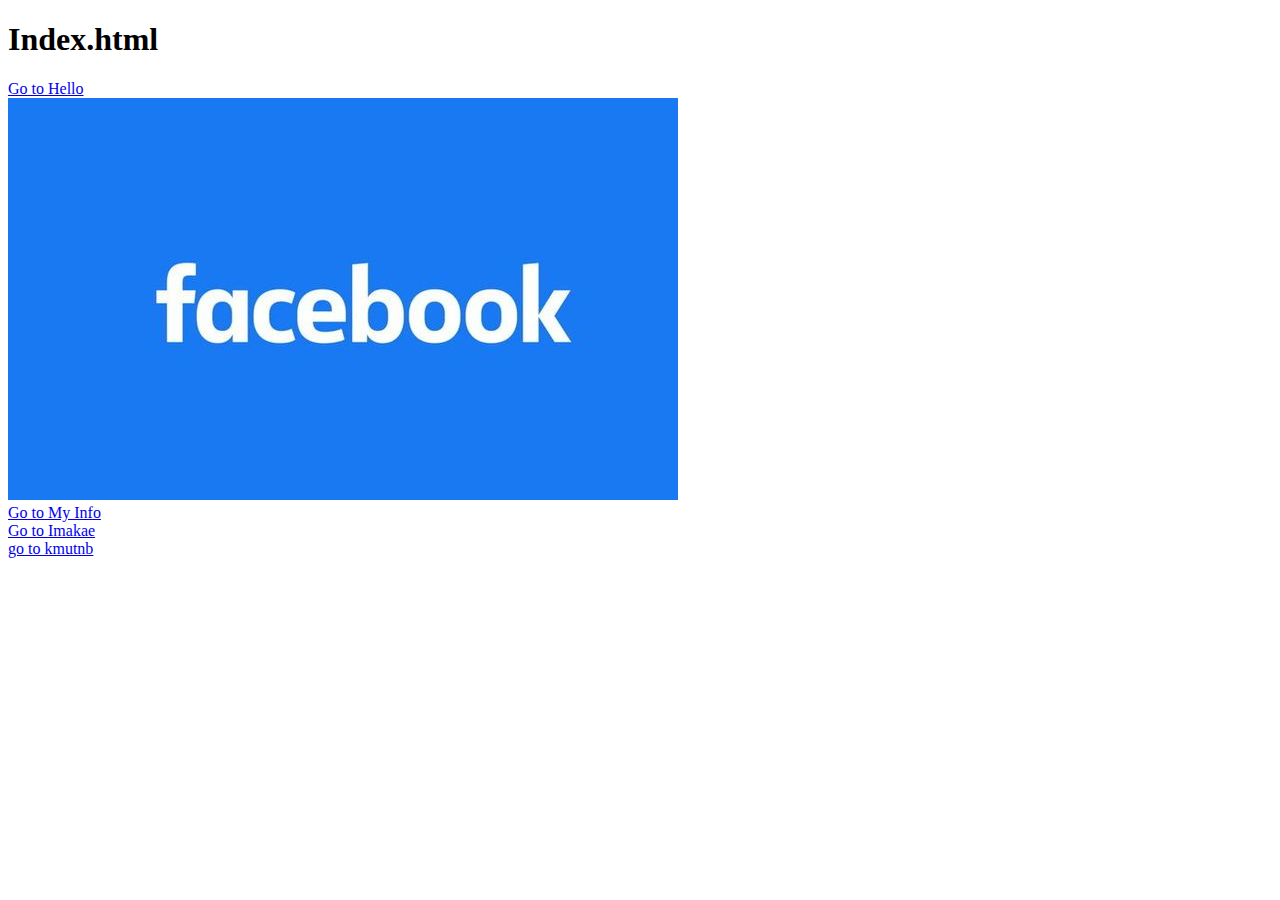
<file: index.html>
<!DOCTYPE html>
<html lang="en">
<head>
    <meta charset="UTF-8">
    <meta name="viewport" content="width=device-width, initial-scale=1.0">
    <title>index.html</title>
</head>
<body>
    <h1> Index.html </h1>
    
    <a href="hello.html"> Go to Hello  </a> <br>
    <a href="https://www.facebook.com/"> <img src="Imakae/fb.jpg"> </a> <br>
    <a href="data/info.html">Go to My Info </a> <br>
    <a href="Imakae/Imakae.html"> Go to Imakae </a> <br>
    <a href="https://www.kmutnb.ac.th/home"> go to kmutnb </a>
</body>
</html>
</file>
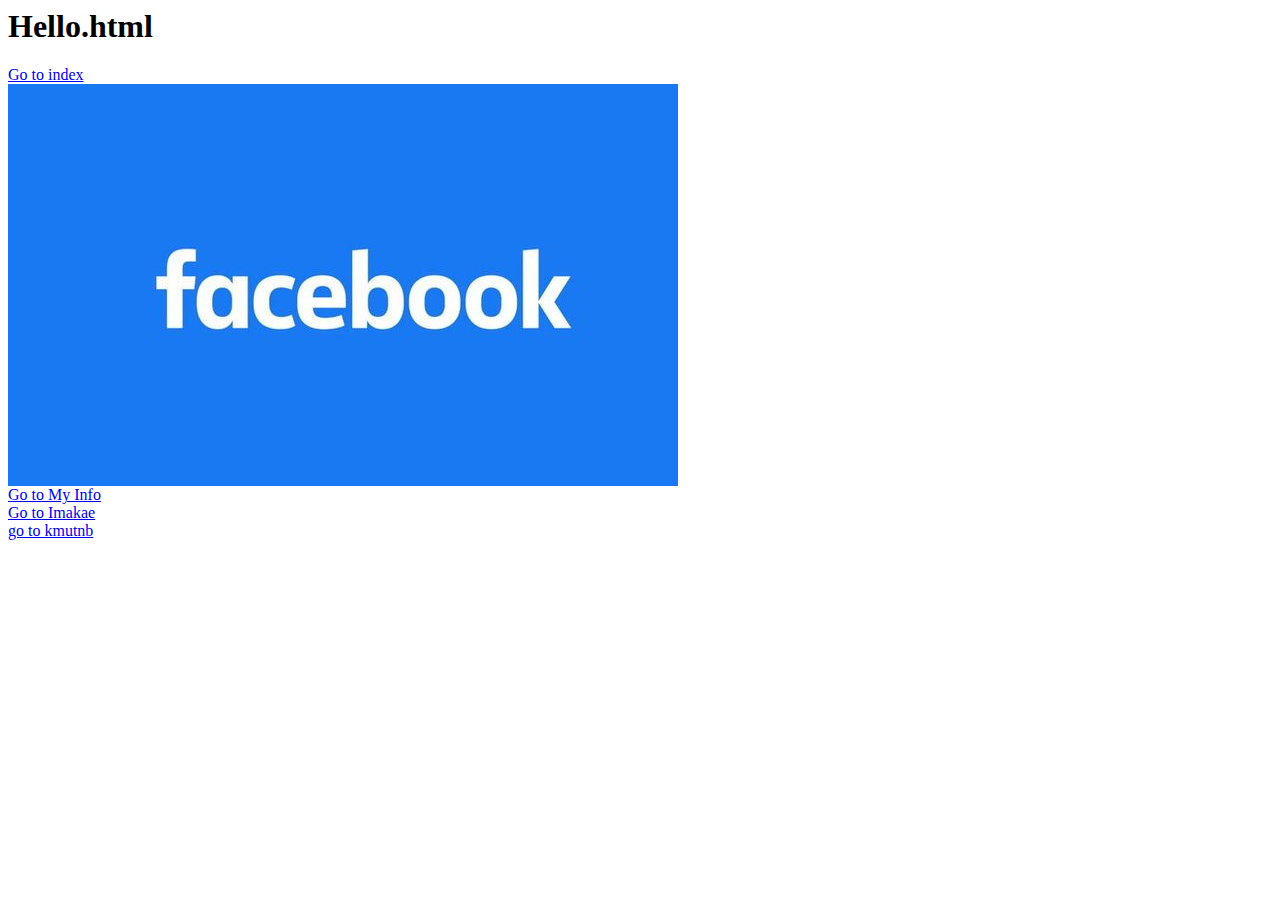
<file: hello.html>
<html> 
    <head> 
        <title> chinut </title>
    </head>
    <body>
        <h1> Hello.html </h1>

        <a href="index.html">Go to index </a> <br>
        <a href="https://www.facebook.com/"> <img src="Imakae/fb.jpg"> </a> <br>
        <a href="data/info.html">Go to My Info </a> <br>
        <a href="Imakae/Imakae.html"> Go to Imakae </a> <br>
        <a href="https://www.kmutnb.ac.th/home"> go to kmutnb </a>
    </body>
</html>
</file>
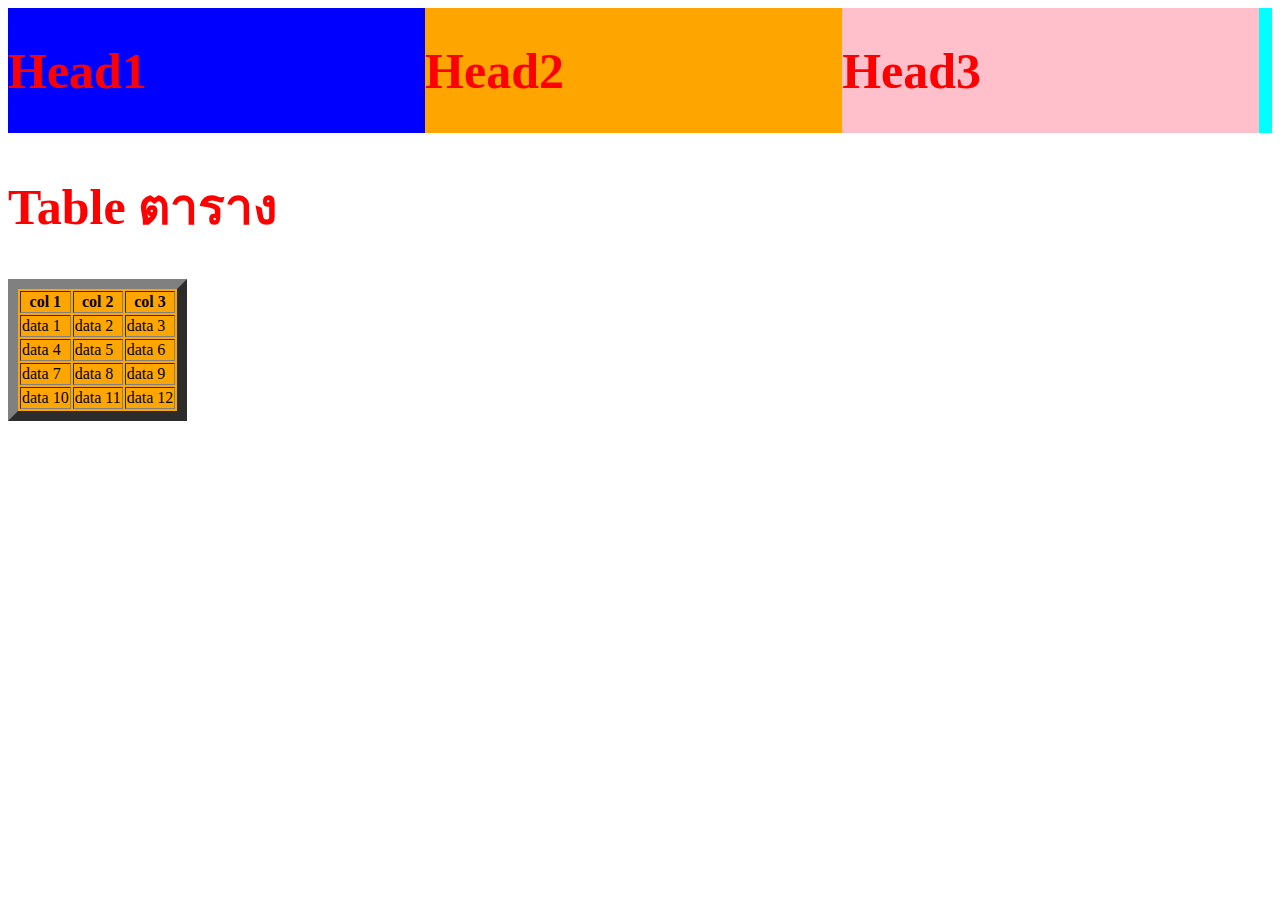
<file: new.html>
<!DOCTYPE html>
<html lang="en">
<head>
    <meta charset="UTF-8">
    <meta name="viewport" content="width=device-width, initial-scale=1.0">
    <title>new</title>
    
    <style>
        h1
        {
            color:pink;
            font-size: 40px;
        }
        h3
        {
            color:green ;
            font-size: 30px;
        }
    </style>
    <link rel="stylesheet" href="mystyle.css">  
</head>
<body>
    <div style="background-color: aqua;
     width: 100;
     overflow: auto;" >
     <div style="background-color: blue;
      width: 33%;
      float:left;">
         <h1 style="color: red;"> Head1 </h1>
     </div>

        <div style="background-color: orange;
         width: 33%;
         float: left;">
         <h1> Head2 </h1>
     </div>

        <div style="background-color: pink;
         width: 33%;
         float: left;">
            <h1> Head3 </h1>
     </div>
    </div>
        <h1> Table ตาราง </h1>
        <table border="10" bgcolor="orange">
            <tr>
                <th> col 1</th>
                <th> col 2</th>
                <th> col 3</th>
            </tr>
            <tr>
                <td>data 1</td>
                <td>data 2</td>
                <td>data 3</td>
            </tr>
            <tr>
                <td>data 4</td>
                <td>data 5</td>
                <td>data 6</td>
            </tr>
            <tr>
                <td>data 7</td>
                <td>data 8</td>
                <td>data 9</td>
            </tr>
            <tr>
                <td>data 10</td>
                <td>data 11</td>
                <td>data 12</td>
           </tr>
        </table>
</body>
</html>
</file>
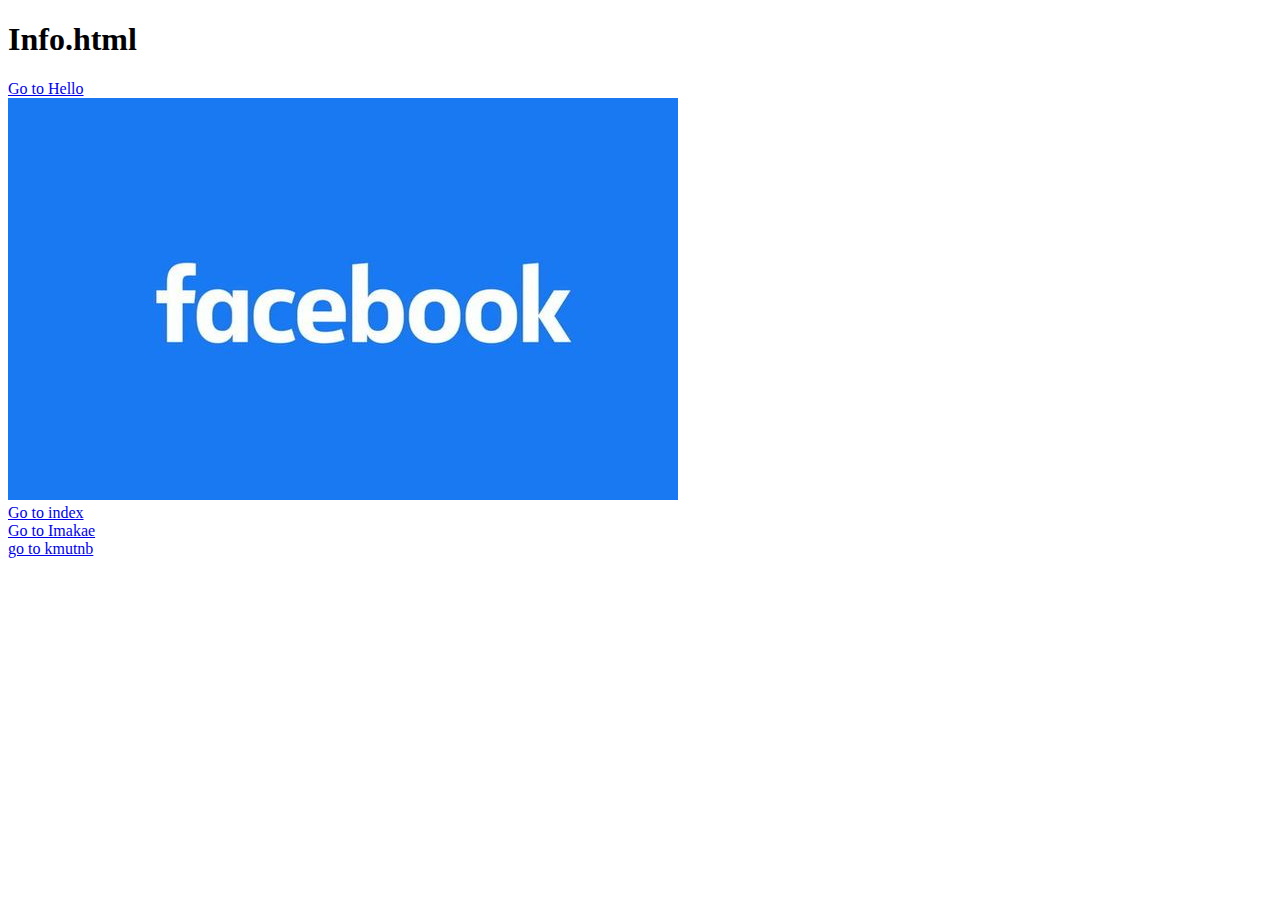
<file: data/info.html>
<!DOCTYPE html>
<html lang="en">
<head>
    <meta charset="UTF-8">
    <meta name="viewport" content="width=device-width, initial-scale=1.0">
    <title>info.html</title>
</head>
<body>
    <h1> Info.html </h1>

    <a href="../hello.html"> Go to Hello  </a> <br>
    <a href="https://www.facebook.com/"> <img src="fb.jpg"> </a> <br>
    <a href="../index.html">Go to index </a> <br>
    <a href="../Imakae/Imakae.html"> Go to Imakae </a> <br>
    <a href="https://www.kmutnb.ac.th/home"> go to kmutnb </a>
</body>
</html>
</file>
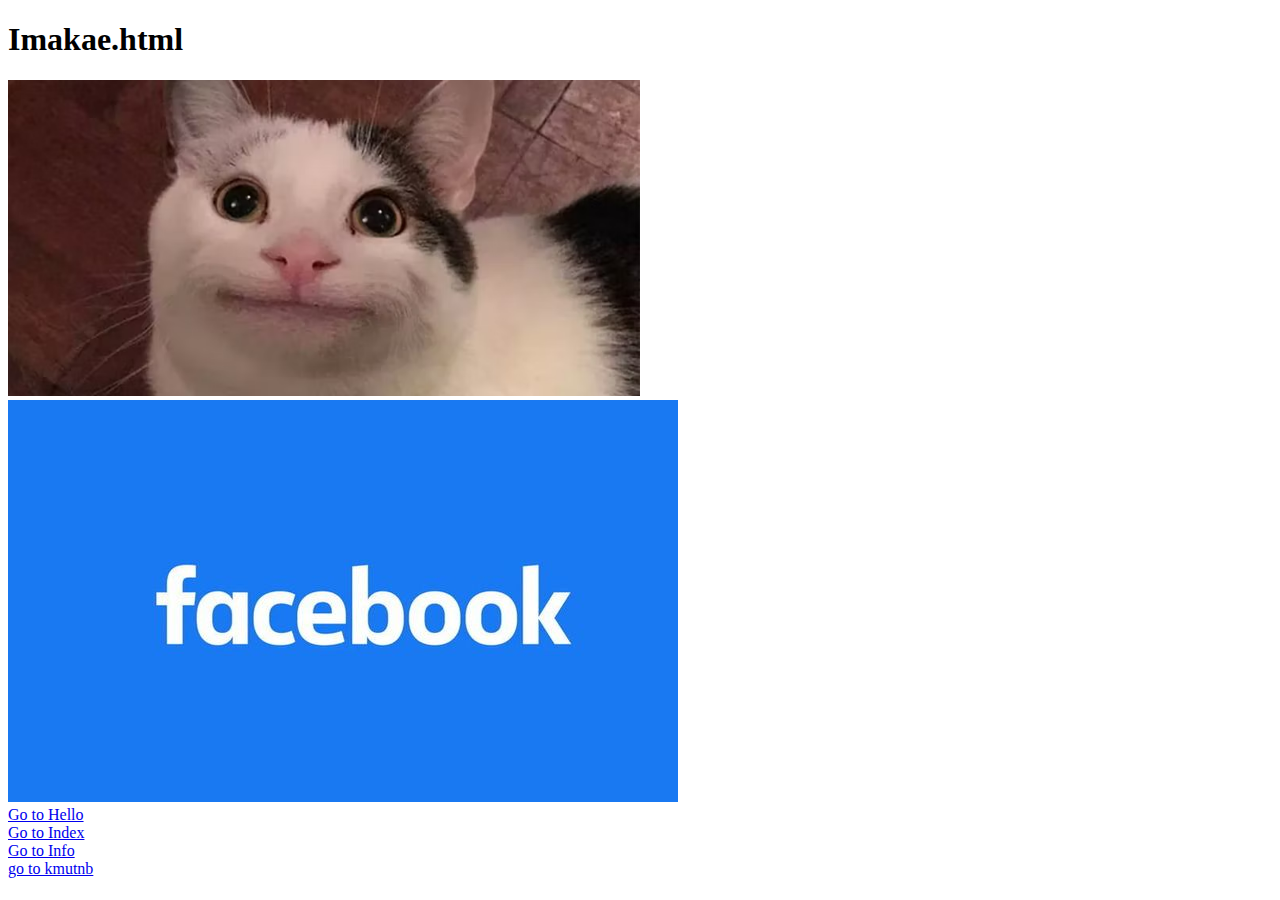
<file: Imakae/Imakae.html>
<!DOCTYPE html>
<html lang="en">
<head>
    <meta charset="UTF-8">
    <meta name="viewport" content="width=device-width, initial-scale=1.0">
    <title>Imaae.html</title>
</head>
<body>
    <h1> Imakae.html </h1>
    <img src="olli-the-polite-cat.avif" alt="ไอเอ" width="50%"> <br>
    <a href="https://www.facebook.com/"> <img src="fb.jpg"> </a> <br>
    <a href="../hello.html"> Go to Hello </a1> <br>
    <a href="../index.html"> Go to Index </a1> <br> 
    <a href="../data/info.html"> Go to Info </a1> <br>
    <a href="https://www.kmutnb.ac.th/home"> go to kmutnb </a>

    
</body>
</html>
</file>
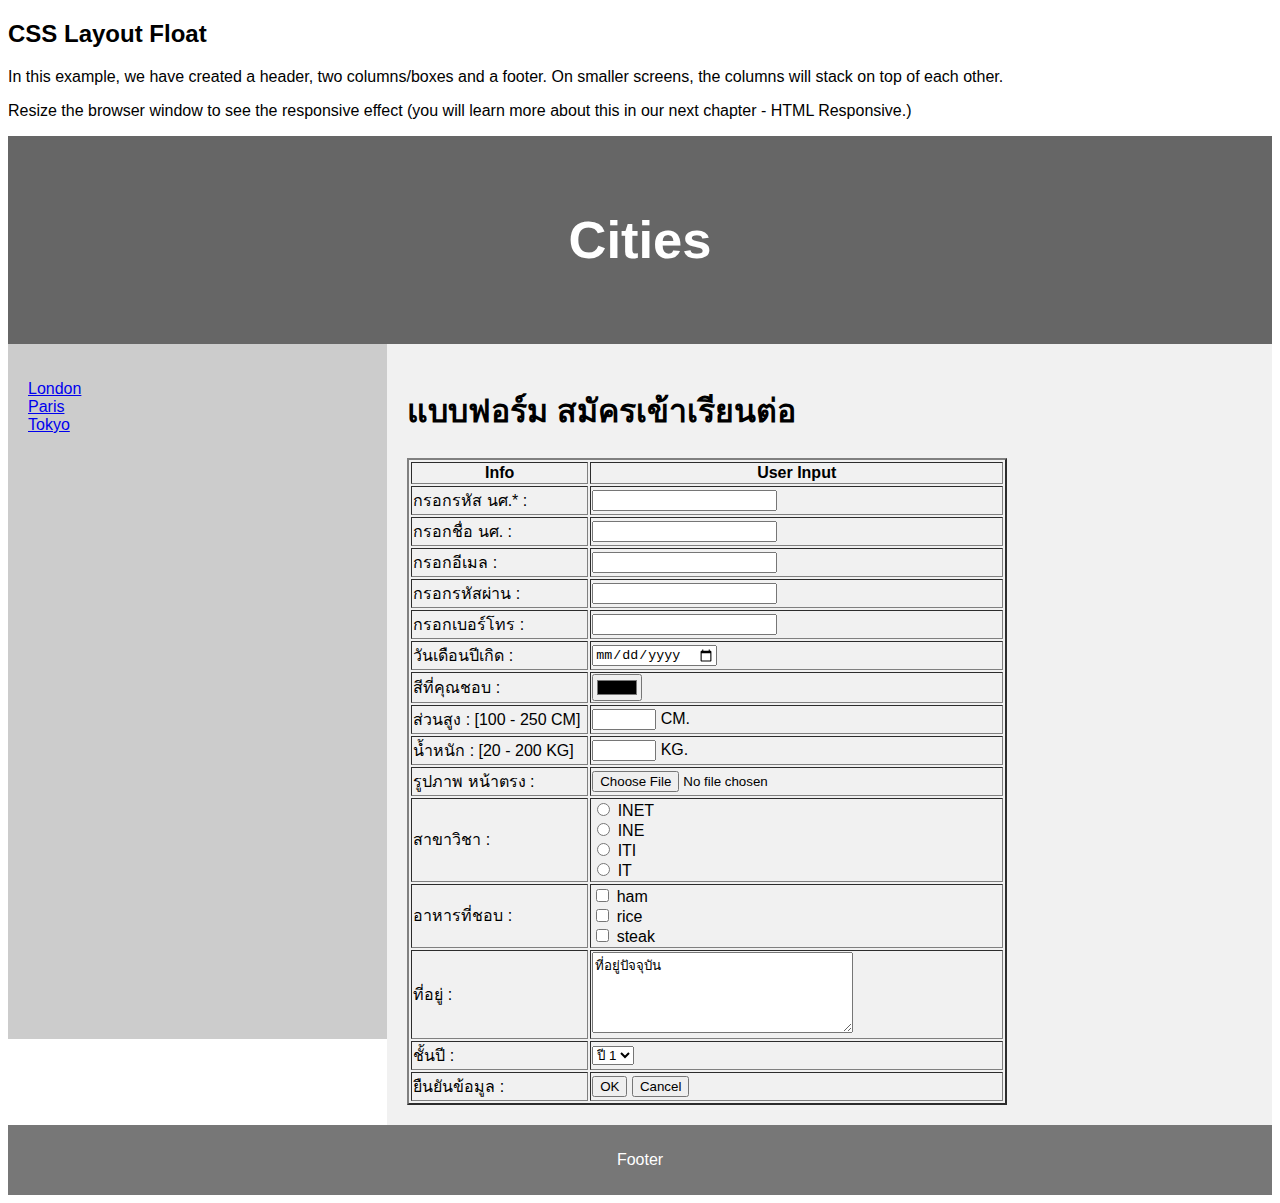
<file: WEB2/float-layout.html>
<!DOCTYPE html>
<html lang="en">
<head>
<title>CSS Template</title>
<meta charset="utf-8">
<meta name="viewport" content="width=device-width, initial-scale=1">
<style>
* {
  box-sizing: border-box;
}

body {
  font-family: Arial, Helvetica, sans-serif;
}

/* Style the header */
header {
  background-color: #666;
  padding: 30px;
  text-align: center;
  font-size: 35px;
  color: white;
}

/* Create two columns/boxes that floats next to each other */
nav {
  float: left;
  width: 30%;
  height: 695px; /* only for demonstration, should be removed */
  background: #ccc;
  padding: 20px;
}

/* Style the list inside the menu */
nav ul {
  list-style-type: none;
  padding: 0;
}

article {
  float: left;
  padding: 20px;
  width: 70%;
  background-color: #f1f1f1;
  height: 100%px; /* only for demonstration, should be removed */
}

/* Clear floats after the columns */
section::after {
  content: "";
  display: table;
  clear: both;
}

/* Style the footer */
footer {
  background-color: #777;
  padding: 10px;
  text-align: center;
  color: white;
}

/* Responsive layout - makes the two columns/boxes stack on top of each other instead of next to each other, on small screens */
@media (max-width: 600px) {
  nav, article {
    width: 100%;
    height: auto;
  }
}
</style>
</head>
<body>

<h2>CSS Layout Float</h2>
<p>In this example, we have created a header, two columns/boxes and a footer. On smaller screens, the columns will stack on top of each other.</p>
<p>Resize the browser window to see the responsive effect (you will learn more about this in our next chapter - HTML Responsive.)</p>

<header>
  <h2>Cities</h2>
</header>

<section>
  <nav>
    <ul>
      <li><a href="#">London</a></li>
      <li><a href="#">Paris</a></li>
      <li><a href="#">Tokyo</a></li>
    </ul>
  </nav>
  
  <article>
    <form>
        <h1>แบบฟอร์ม สมัครเข้าเรียนต่อ</h1>
        <div>
          <table border="2" width="600px">
            <tr>
              <!-- head row -->
              <th width="30%">Info</th>
              <th>User Input</th>
            </tr>
            <tr>
              <!-- row 1 -->
              <td>กรอกรหัส นศ.* :</td>
              <td><input type="text" name="std-id" id=""></td>
            </tr>
            <tr>
              <!-- row 2 -->
              <td>กรอกชื่อ นศ. :</td>
              <td><input type="text" name="std-name" id=""></td>
            </tr>
            <tr>
              <!-- row 3 -->
              <td>กรอกอีเมล :</td>
              <td><input type="email" name="std-mail"></td>
            </tr>
            <tr>
              <!-- row 4 -->
              <td>กรอกรหัสผ่าน :</td>
              <td><input type="password" name="std-mail" id=""></td>
            </tr>
            <tr>
              <!-- row 5 -->
              <td>กรอกเบอร์โทร :</td>
              <td><input type="tel" name="std-tel"></td>
            </tr>
            <tr>
              <!-- row 6 -->
              <td>วันเดือนปีเกิด :</td>
              <td><input type="date" name="std-birthdate" id=""></td>
            </tr>
            <tr>
              <!-- row 7 -->
              <td>สีที่คุณชอบ :</td>
              <td><input type="color" name="std-color"></td>
            </tr>
            <tr>
              <!-- row 8 -->
              <td>ส่วนสูง : [100 - 250 CM]</td>
              <td><input type="number" name="std-height" min="100" max="250"> CM.</td>
            </tr>
            <tr>
              <!-- row 9 -->
              <td>น้ำหนัก : [20 - 200 KG]</td>
              <td><input type="number" name="std-weight" min="20" max="200"> KG.</td>
            </tr>
            <tr>
              <!-- row 10 -->
              <td>รูปภาพ หน้าตรง :</td>
              <td><input type="file" name="std-image"></td>
            </tr>
            <tr>
              <td>สาขาวิชา :</td>
              <td>
                <input type="radio" name="major" value="INET"> INET <br>
                <input type="radio" name="major" value="INE"> INE <br>
                <input type="radio" name="major" value="ITI"> ITI <br>
                <input type="radio" name="major" value="IT"> IT
              </td>
            </tr>
            <tr>
              <!-- row 11 -->
              <td>อาหารที่ชอบ :</td>
              <td>
                <input type="checkbox" name="food1" value="ham"> ham <br>
                <input type="checkbox" name="food2" value="rice"> rice <br>
                <input type="checkbox" name="food3" value="steak"> steak
              </td>
            </tr>
            <tr>
              <!-- row 11 -->
              <td>ที่อยู่ :</td>
              <td><textarea name="address" cols="30" rows="5">ที่อยู่ปัจจุบัน</textarea></td>
            </tr>
            <tr>
              <!-- row 12 -->
              <td>ชั้นปี :</td>
              <td>
                <select name="std-year">
                  <option value="1">ปี 1</option>
                  <option value="2">ปี 2</option>
                  <option value="3">ปี 3</option>
                  <option value="4">ปี 4</option>
                </select>
              </td>
            </tr>
            <tr>
              <!-- row N -->
              <td>ยืนยันข้อมูล :</td>
              <td>
                <input type="submit" name="" value="OK">
                <input type="reset" name="" value="Cancel">
              </td>
            </tr>
          </table>
        </div>
      </form>
  </article>
</section>

<footer>
  <p>Footer</p>
</footer>

</body>
</html>
</file>
<file: mystyle.css>
h1{
    color:red;
    font-size:50px
}
h2{
color:blue ;
font-size: 30px
}
</file>
